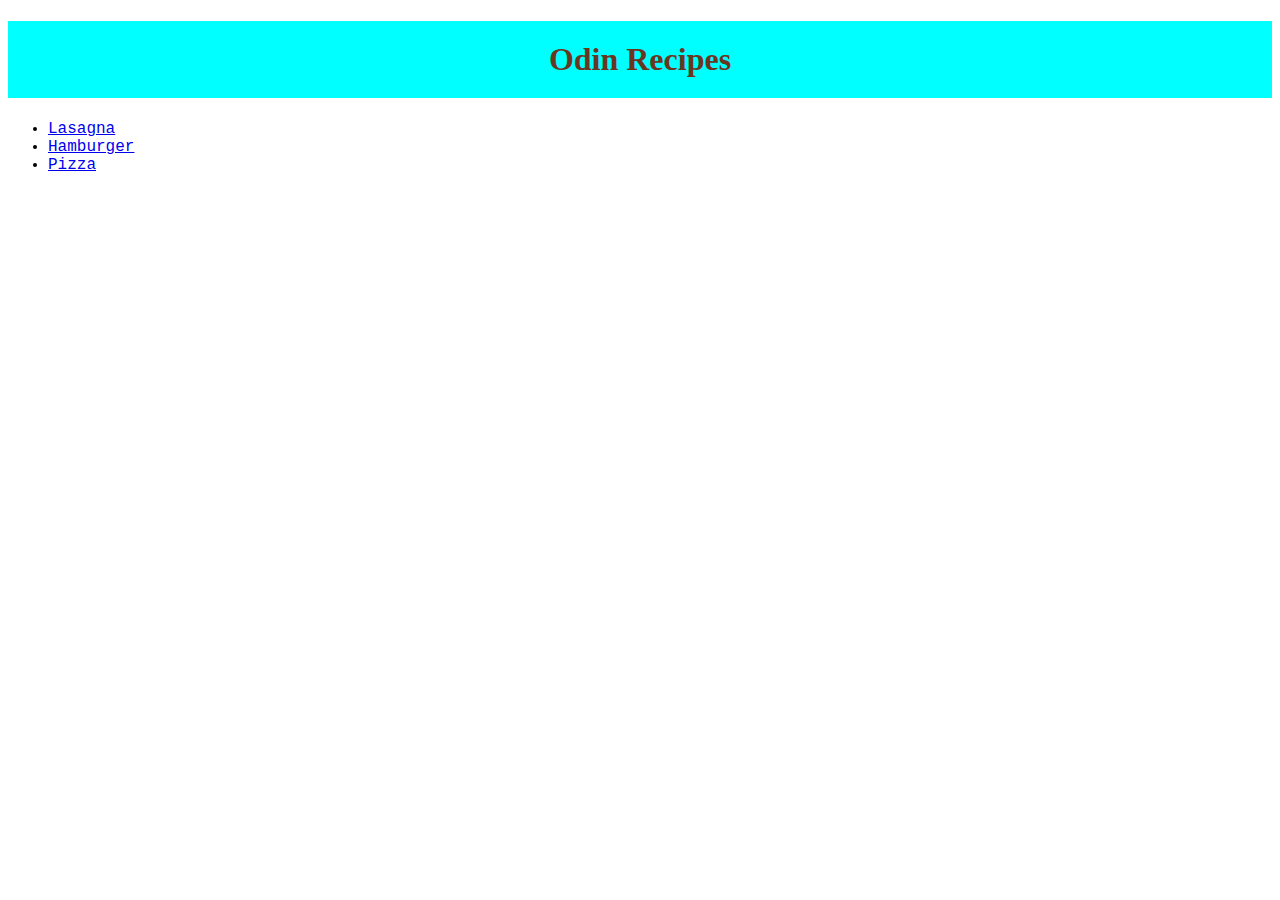
<file: index.html>
<!DOCTYPE html>
<html lang="en">
<head>
    <meta charset="UTF-8">
    <meta name="viewport" content="width=device-width, initial-scale=1.0">
    <link rel="stylesheet" href="styles.css">
    <title>Odin Recipes</title>
</head>
<body>
    <h1>Odin Recipes</h1>
    <ul>
        <li><a href="recipes/lasagna.html">Lasagna</a></li> 
        <li><a href="recipes/hamburger.html">Hamburger</a></li>
        <li><a href="recipes/pizza.html">Pizza</a></li>
    </ul>
</body>
</html>
</file>
<file: styles.css>
ul,
ol,
p {
    font-family: courier new;
}

h1,
h2 {
    color: #69361F;
    background-color: aqua;
    padding: 20px;
    text-align: center;
}

img {
    display: block;
    margin-left: auto;
    margin-right: auto;
}
</file>
